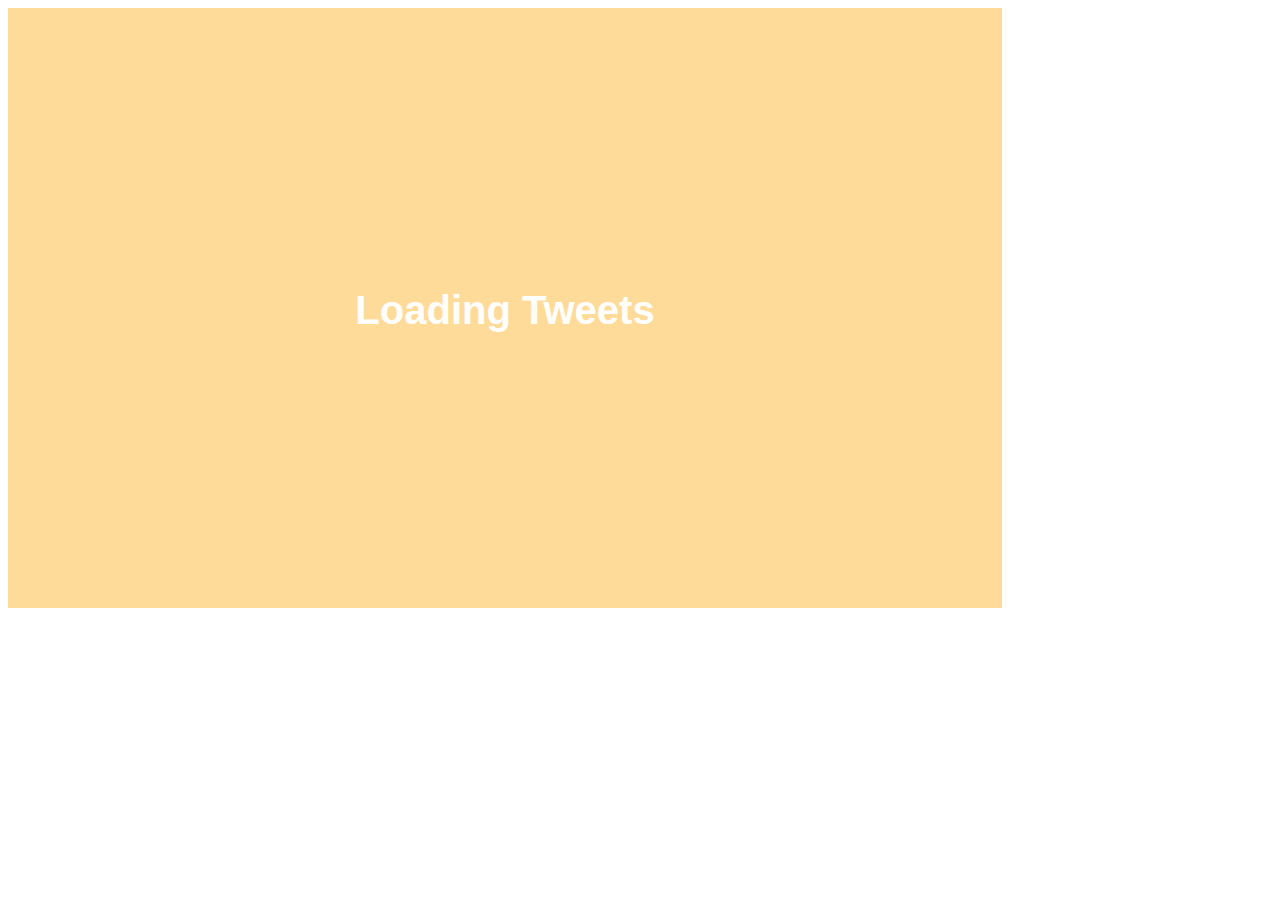
<file: index.html>
﻿<!DOCTYPE html>

<html lang="en" xmlns="http://www.w3.org/1999/xhtml">
<head>
    <meta charset="utf-8" />
    <title></title>

    <link rel="stylesheet" href="twitterwalljs.css" />

    <script type="text/javascript" src="jquery.js"></script>
    <script type="text/javascript" src="moment.min.js"></script>
    <script type="text/javascript" src="underscore-min.js"></script>
    <script type="text/javascript" src="twitterwalljs.js"></script>
    
    <script type="text/javascript">

        $(document).ready(function () {
            $("#twitterWall").twitterWall("javascript", { refresh: true, refreshTimeout: 5000 });
        });

    </script>

    <style>

    </style>

</head>
<body>

    <div id="twitterWall" class="tweetContainer">
        <div class="loader">
            <div></div>
            <span>Loading Tweets</span>
        </div>
    </div>

</body>
</html>
</file>
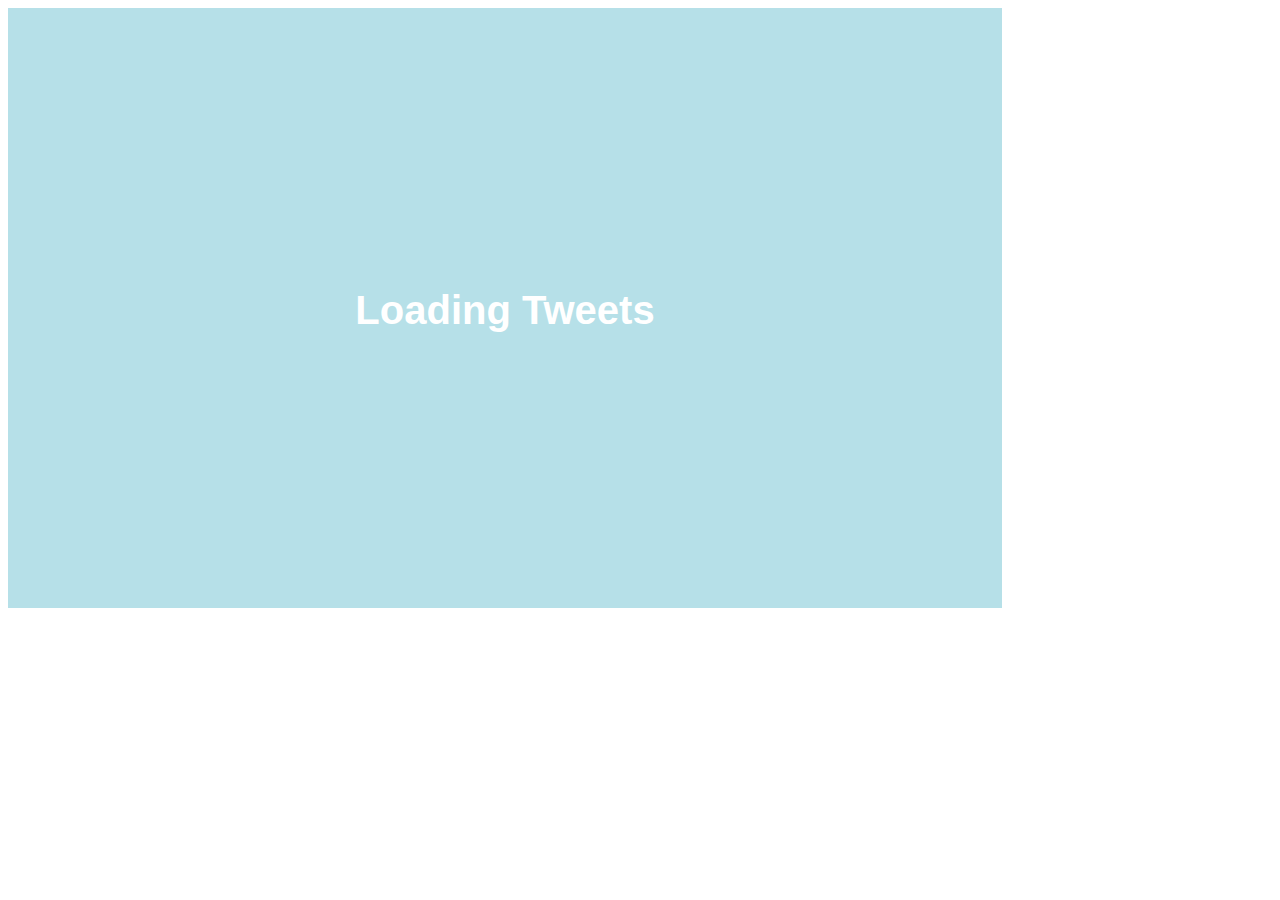
<file: demo/index.html>
﻿<!DOCTYPE html>

<html lang="en" xmlns="http://www.w3.org/1999/xhtml">
<head>
    <meta charset="utf-8" />
    <title></title>

    <link rel="stylesheet" href="../css/twitterwalljs.css" />

    <script type="text/javascript" src="../js/jquery-1.8.2.js"></script>
    <script type="text/javascript" src="../js/moment.min.js"></script>
    <script type="text/javascript" src="../js/moment.lang.all.js"></script>
    <script type="text/javascript" src="../js/underscore-min.js"></script>
    <script type="text/javascript" src="../js/twitterwalljs.js"></script>
    
    <script type="text/javascript">

        $(document).ready(function () {
            $("#twitterWall").twitterWall("javascript", { refresh: true, refreshTimeout: 5000 });
        });

    </script>

    <style>

    </style>

</head>
<body>

    <div id="twitterWall" class="tweetContainer">
        <div class="loader">
            <div></div>
            <span>Loading Tweets</span>
        </div>
    </div>

</body>
</html>
</file>
<file: twitterwalljs.css>
.tweetContainer {
    background-color: orange !Important;
    height: 600px;
    width: 994px;
    overflow: auto;
    position: relative;
}

.tweet {
    width: 200px;
    height: 180px;
    margin: 5px;
    float:left;
    position: relative;
    display: none;
    font-family: Arial;
    font-size: 12px;
}       
.tweet .tweetImg {
    position: absolute;
    bottom: 0px;
    width: 48px;
    height: 48px;
}

.tweet .tweetUser {
    position: absolute;
    bottom: 10px;
    left: 52px;
}

.tweet .tweetUser a {
    color: white;
}

.tweet .tweetText {
    position: absolute;
    padding: 10px;
    top: 0px;
    left: 0px;
    height: 100px;
    width: 180px;
    overflow: hidden;
    background-color: white;
    border-radius: 10px;
}

.tweet .tweetTime {
    position: absolute;
    bottom: 25px;
    left: 52px;
}

.tweet .tweetText a {
    color: orange;
}

.tweet .tweetTriangle {
    position: absolute;
    top: 120px;
    left: 10px;
    height: 10px;
    width: 30px;
    background-image: url("triangle.png");
}

.tweetContainer .loader {
    
}

.tweetContainer .loader div {    
    position: absolute;
    left: 0px;
    top: 0px;
    right: 0px;
    bottom: 0px;
    background-color: white;
    opacity: 0.6;
    -moz-opacity: 0.6;
    filter:alpha(opacity=60);
    color: white;    
    z-index: 100;
}

.tweetContainer .loader span {
    position: absolute;
    top: 50%;
    margin-top: -20px;
    font-size: 40px;
    font-family: Arial;
    font-weight: bold;
    width: 100%;
    text-align: center;
    color: white;
    z-index: 101;
}
</file>
<file: css/twitterwalljs.css>
.tweetContainer {
    background-color: #4ab2c6 !Important;
    height: 600px;
    width: 994px;
    overflow: auto;
    position: relative;
}

.tweet {
    width: 200px;
    height: 180px;
    margin: 5px;
    float:left;
    position: relative;
    display: none;
    font-family: Arial;
    font-size: 12px;
}

.tweet .tweetImg {
    position: absolute;
    bottom: 0px;
    width: 48px;
    height: 48px;
}

.tweet .tweetUser {
    position: absolute;
    bottom: 10px;
    left: 52px;
}

.tweet .tweetUser a {
    color: white;
}

.tweet .tweetText {
    position: absolute;
    padding: 10px;
    top: 0px;
    left: 0px;
    height: 100px;
    width: 180px;
    overflow: hidden;
    background-color: white;
    border-radius: 10px;
}

.tweet .tweetTime {
    position: absolute;
    bottom: 25px;
    left: 52px;
}

.tweet .tweetText a {
    color: orange;
}

.tweet .tweetTriangle {
    position: absolute;
    top: 120px;
    left: 10px;
    height: 10px;
    width: 30px;
    background-image: url("../img/triangle.png");
}

.tweetContainer .loader {
    
}

.tweetContainer .loader div {    
    position: absolute;
    left: 0px;
    top: 0px;
    right: 0px;
    bottom: 0px;
    background-color: white;
    opacity: 0.6;
    -moz-opacity: 0.6;
    filter:alpha(opacity=60);
    color: white;    
    z-index: 100;
}

.tweetContainer .loader span {
    position: absolute;
    top: 50%;
    margin-top: -20px;
    font-size: 40px;
    font-family: Arial;
    font-weight: bold;
    width: 100%;
    text-align: center;
    color: white;
    z-index: 101;
}
</file>
